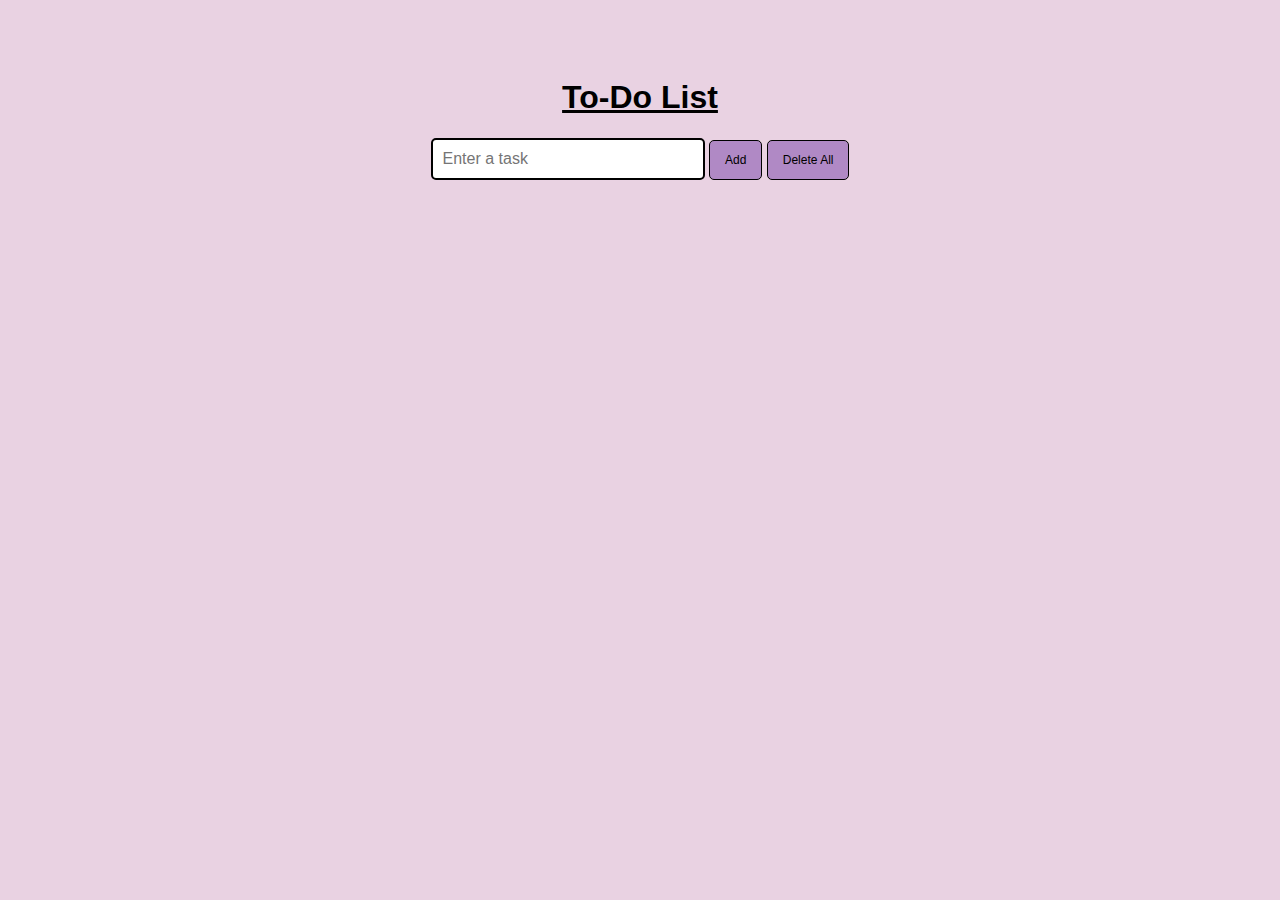
<file: index.html>
<!DOCTYPE html>
<html>

<head>
  <title>ToDo-List</title>
  <style>
    body {
      font-family: Arial, sans-serif;
      text-align: center;
      padding: 50px;
      background: #e9d2e2;
    }

    h1 {
      text-decoration: underline;
    }

    #taskInput {
      padding: 10px;
      width: 250px;
      border: 2px solid;
      border-radius: 5px;
      font-size: 16px;
    }

    #deleteAllBtn,
    #addBtn {
      background: rgb(176, 137, 197);
      color: black;
      border: 1px solid;
      padding: 12px 15px;
      border-radius: 5px;
      font-size: 12px;
      cursor: pointer;
    }

    #taskList {
      margin-top: 30px;
    }

    li {
      background: white;
      border: 1px solid;
      border-radius: 4px;
      padding: 10px;
      margin-bottom: 10px;
      display: flex;
      justify-content: space-between;
      align-items: center;
    }

    #taskList button {
      margin-left: 10px;
      background-color: #eee;
      padding: 5px 10px;
      cursor: pointer;
      font-size: 12px;
      border: none;
    }

    .task-container {
      margin: 30px auto;
      max-height: 250px;
      width: 300px;
      overflow: auto;
      padding-right: 10px;
    }
  </style>
</head>

<body>

  <h1>To-Do List</h1>
  <div>
    <input type="text" id="taskInput" placeholder="Enter a task">
    <button id="addBtn">Add</button>
    <button id="deleteAllBtn">Delete All</button>
  </div>

  <div class="task-container">
    <ul id="taskList"></ul>
  </div>


    <script>

  const addBtn = document.getElementById("addBtn");
  const deleteAllBtn = document.getElementById("deleteAllBtn");
  const taskList = document.getElementById("taskList");
  const input = document.getElementById("taskInput");

  //get the element on the screen
  let tasks = JSON.parse(localStorage.getItem("tasks"));

  //set the element 
  function saveTasks() {
    localStorage.setItem("tasks", JSON.stringify(tasks));
  }



  function renderTasks() {
    taskList.innerHTML = "";                  
    tasks.forEach((taskText, index) => {
      const li = document.createElement("li");

      const span = document.createElement("span");
      span.textContent = taskText;

      const btns = document.createElement("div");

      const editBtn = document.createElement("button");
      editBtn.textContent = "Edit";
      editBtn.onclick = function () {
        const newText = prompt("Edit task:", taskText);
        if (newText && newText.trim() !== "") {
          tasks[index] = newText.trim();
          saveTasks();
          renderTasks();
        }
      };

      const deleteBtn = document.createElement("button");
      deleteBtn.textContent = "Delete";
      deleteBtn.onclick = function () {
        tasks.splice(index, 1);
        saveTasks();
        renderTasks();
      };

      btns.appendChild(editBtn);
      btns.appendChild(deleteBtn);

      li.appendChild(span);
      li.appendChild(btns);
      taskList.appendChild(li);
    });
  }

  addBtn.onclick = function () {
    const taskText = input.value.trim();
    if (taskText === "") return;
    tasks.push(taskText);
    saveTasks();
    renderTasks();
    input.value = "";
  };

  deleteAllBtn.onclick = function () {
    tasks = [];
    saveTasks();
    renderTasks();
  };

  // Initial render from localStorage
  renderTasks();
  
</script>



</body>

</html>
</file>
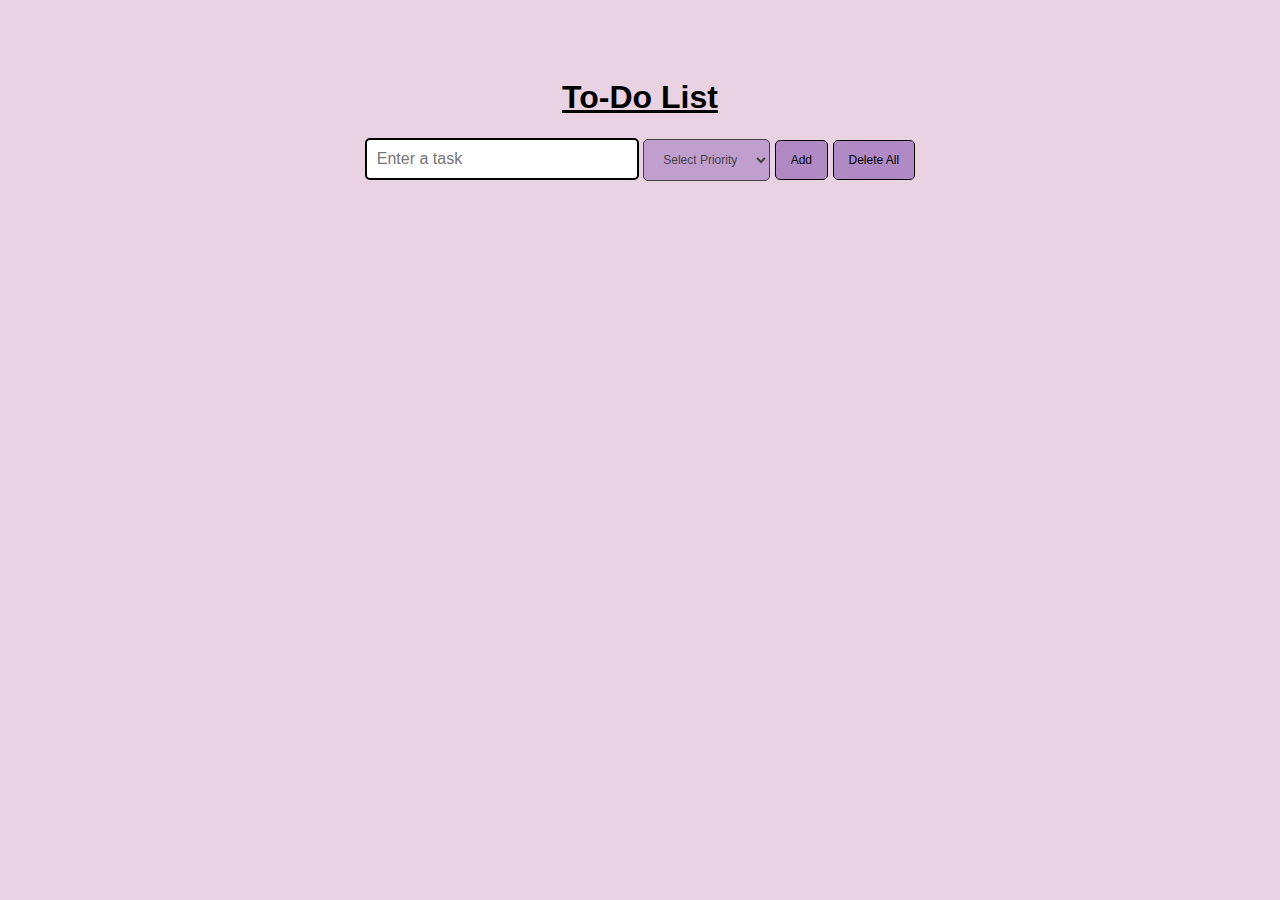
<file: To-Do List/index.html>
<!DOCTYPE html>
<html lang="en">
<head>
    <meta charset="UTF-8">
    <meta name="viewport" content="width=device-width, initial-scale=1.0">
    <link rel="stylesheet" href="index.css">
    <title>ToDo-List</title>
</head>
<body>
    <h1>To-Do List</h1>
  <div>
    <input type="text" id="taskInput" placeholder="Enter a task">

    <select id="prioritySelect"disabled>
      <option value=""disabled selected>Select Priority</option>
      <option value="High">High</option>
      <option value="Medium">Medium</option>
      <option value="Low">Low</option>
    </select>

    <button id="addBtn">Add</button>
    <button id="deleteAllBtn">Delete All</button>

  </div>

  <div class="task-container">
    <ul id="taskList"></ul>
  </div>
  <script src="index.js"></script>
</body>
</html>
</file>
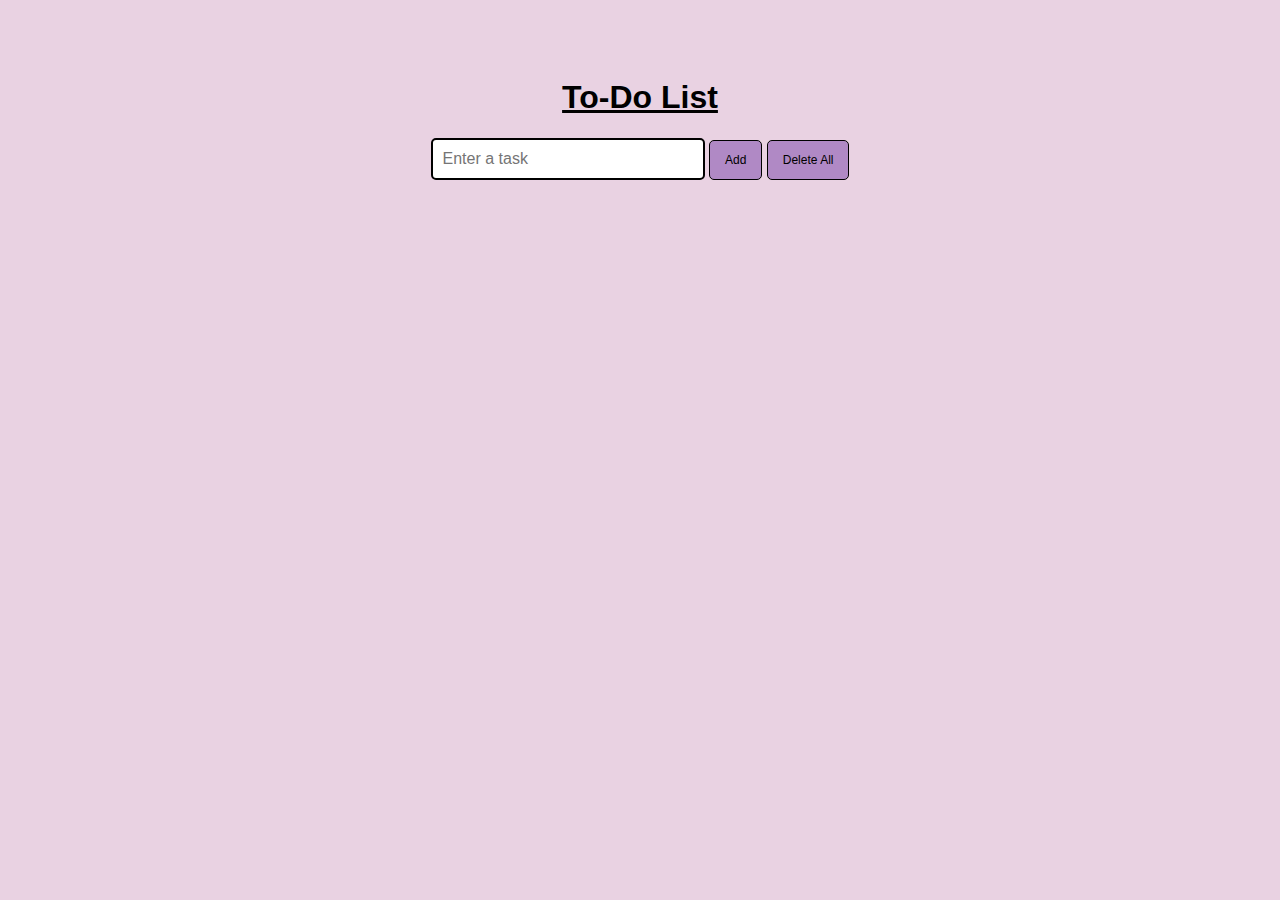
<file: todolist/index.html>
<!DOCTYPE html>
<html lang="en">
<head>
  <meta charset="UTF-8">
  <meta name="viewport" content="width=device-width, initial-scale=1.0">
    <link rel="stylesheet" href="index.css">
  <title>ToDo-List</title>
</head>
<body>
  <h1>To-Do List</h1>
  <div>
    <input type="text" id="taskInput" placeholder="Enter a task">
    <button id="addBtn">Add</button>
    <button id="deleteAllBtn">Delete All</button>
  </div>

  <div class="task-container">
    <ul id="taskList"></ul>
  </div>


    <script src="index.js" ></script> 
</body>
</html>
</file>
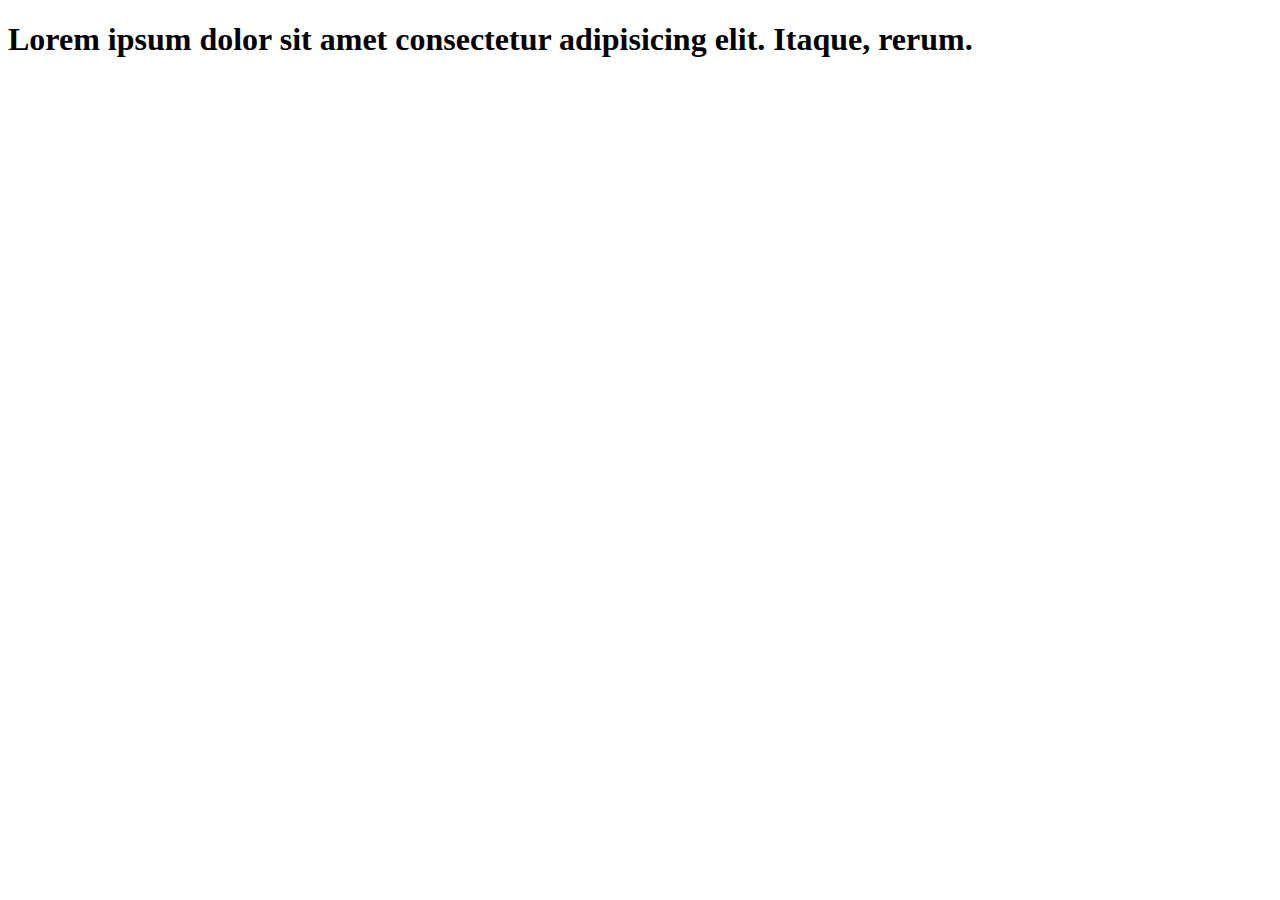
<file: 1.html>
<!DOCTYPE html>
<html lang="en">
<head>
    <meta charset="UTF-8">
    <meta name="viewport" content="width=device-width, initial-scale=1.0">
    <title>Document</title>
</head>
<body>
    <h1>Lorem ipsum dolor sit amet consectetur adipisicing elit. Itaque, rerum.</h1>
</body>
</html>
</file>
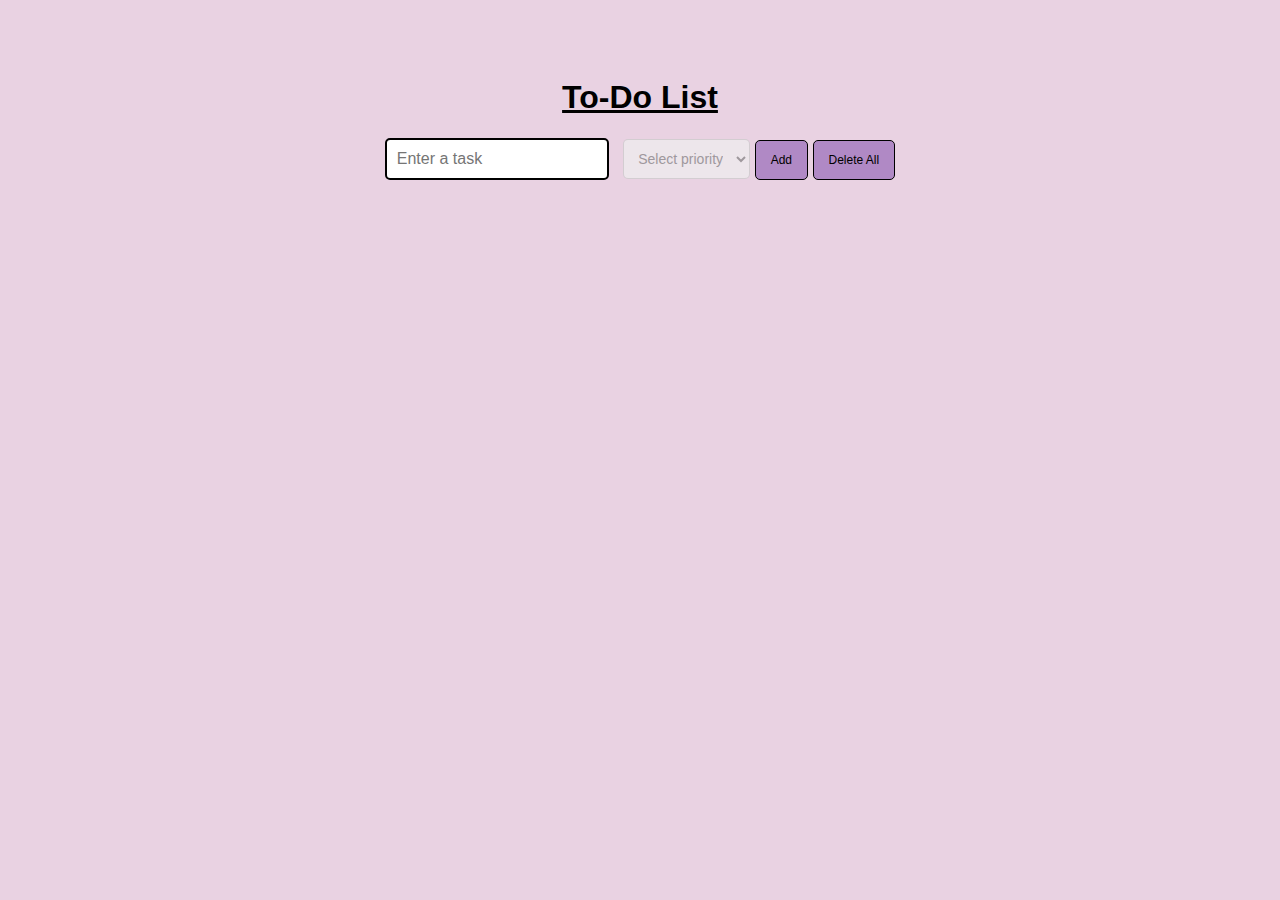
<file: 2.html>
<!DOCTYPE html>
<html>

<head>
  <title>ToDo-List</title>
  <style>
    body {
      font-family: Arial, sans-serif;
      text-align: center;
      padding: 50px;
      background: #e9d2e2;
    }

    h1 {
      text-decoration: underline;
    }

    #taskInput {
      padding: 10px;
      width: 200px;
      border: 2px solid;
      border-radius: 5px;
      font-size: 16px;
    }

    #prioritySelect {
      padding: 10px;
      font-size: 14px;
      margin-left: 10px;
      border-radius: 5px;
    }

    #deleteAllBtn,
    #addBtn {
      background: rgb(176, 137, 197);
      color: black;
      border: 1px solid;
      padding: 12px 15px;
      border-radius: 5px;
      font-size: 12px;
      cursor: pointer;
    }

    #taskList {
      margin-top: 30px;
    }

    li {
      background: white;
      border: 1px solid;
      border-radius: 4px;
      padding: 10px;
      margin-bottom: 10px;
      display: flex;
      justify-content: space-between;
      align-items: center;
    }

    #taskList button {
      margin-left: 10px;
      background-color: #eee;
      padding: 5px 10px;
      cursor: pointer;
      font-size: 12px;
      border: none;
    }

    .task-container {
      margin: 30px auto;
      max-height: 250px;
      width: 300px;
      overflow: auto;
      padding-right: 10px;
    }
  </style>
</head>

<body>

  <h1>To-Do List</h1>
  <div>
    <input type="text" id="taskInput" placeholder="Enter a task">
    
    <select id="prioritySelect" disabled>
      <option value="" disabled selected>Select priority</option>
      <option value="High">High</option>
      <option value="Medium">Medium</option>
      <option value="Low">Low</option>
    </select>

    <button id="addBtn">Add</button>
    <button id="deleteAllBtn">Delete All</button>
  </div>

  <div class="task-container">
    <ul id="taskList"></ul>
  </div>

  <script>
    const addBtn = document.getElementById("addBtn");
    const deleteAllBtn = document.getElementById("deleteAllBtn");
    const taskList = document.getElementById("taskList");
    const input = document.getElementById("taskInput");
    const prioritySelect = document.getElementById("prioritySelect");

    let tasks = JSON.parse(localStorage.getItem("tasks")) || [];

    function saveTasks() {
      localStorage.setItem("tasks", JSON.stringify(tasks));
    }

    function renderTasks() {
      taskList.innerHTML = "";

      // Sort by priority: High (1), Medium (2), Low (3)
      const priorityOrder = { High: 1, Medium: 2, Low: 3 };
      tasks.sort((a, b) => priorityOrder[a.priority] - priorityOrder[b.priority]);

      tasks.forEach((task, index) => {
        const li = document.createElement("li");

        const span = document.createElement("span");
        span.textContent = task.text;  // No priority shown

        const btns = document.createElement("div");

        const editBtn = document.createElement("button");
        editBtn.textContent = "Edit";
        editBtn.onclick = function () {
          const newText = prompt("Edit task:", task.text);
          if (newText && newText.trim() !== "") {
            tasks[index].text = newText.trim();
            saveTasks();
            renderTasks();
          }
        };

        const deleteBtn = document.createElement("button");
        deleteBtn.textContent = "Delete";
        deleteBtn.onclick = function () {
          tasks.splice(index, 1);
          saveTasks();
          renderTasks();
        };

        btns.appendChild(editBtn);
        btns.appendChild(deleteBtn);

        li.appendChild(span);
        li.appendChild(btns);
        taskList.appendChild(li);
      });
    }

    addBtn.onclick = function () {
      const taskText = input.value.trim();
      const priority = prioritySelect.value;

      if (taskText === "" || !priority) return;

      tasks.push({ text: taskText, priority: priority });
      saveTasks();
      renderTasks();

      input.value = "";
      prioritySelect.selectedIndex = 0;
      prioritySelect.disabled = true;
    };

    deleteAllBtn.onclick = function () {
      tasks = [];
      saveTasks();
      renderTasks();
    };

    // Enable priority dropdown only when input is not empty
    input.addEventListener("input", () => {
      prioritySelect.disabled = input.value.trim() === "";
    });

    renderTasks();
  </script>
</body>

</html>




<!-- <script>
  const addBtn = document.getElementById("addBtn");
  const deleteAllBtn = document.getElementById("deleteAllBtn");
  const taskList = document.getElementById("taskList");
  const input = document.getElementById("taskInput");
  const prioritySelect = document.getElementById("prioritySelect");

  const API_URL = "http://localhost:3000/tasks";

  // Fetch and render tasks from JSON Server
  async function renderTasks() {
    const res = await fetch(API_URL);
    let tasks = await res.json();

    const priorityOrder = { High: 1, Medium: 2, Low: 3 };
    tasks.sort((a, b) => priorityOrder[a.priority] - priorityOrder[b.priority]);

    taskList.innerHTML = "";

    tasks.forEach((task) => {
      const li = document.createElement("li");

      const span = document.createElement("span");
      span.textContent = task.text;

      const btns = document.createElement("div");

      const editBtn = document.createElement("button");
      editBtn.textContent = "Edit";
      editBtn.onclick = async function () {
        const newText = prompt("Edit task:", task.text);
        if (newText && newText.trim() !== "") {
          await fetch(`${API_URL}/${task.id}`, {
            method: "PATCH",
            headers: { "Content-Type": "application/json" },
            body: JSON.stringify({ text: newText.trim() }),
          });
          renderTasks();
        }
      };

      const deleteBtn = document.createElement("button");
      deleteBtn.textContent = "Delete";
      deleteBtn.onclick = async function () {
        await fetch(`${API_URL}/${task.id}`, {
          method: "DELETE",
        });
        renderTasks();
      };

      btns.appendChild(editBtn);
      btns.appendChild(deleteBtn);

      li.appendChild(span);
      li.appendChild(btns);
      taskList.appendChild(li);
    });
  }

  // Add new task
  addBtn.onclick = async function () {
    const taskText = input.value.trim();
    const priority = prioritySelect.value;

    if (taskText === "" || !priority) return;

    await fetch(API_URL, {
      method: "POST",
      headers: { "Content-Type": "application/json" },
      body: JSON.stringify({ text: taskText, priority: priority }),
    });

    input.value = "";
    prioritySelect.selectedIndex = 0;
    prioritySelect.disabled = true;

    renderTasks();
  };

  // Delete all tasks
  deleteAllBtn.onclick = async function () {
    const res = await fetch(API_URL);
    const tasks = await res.json();
    for (const task of tasks) {
      await fetch(`${API_URL}/${task.id}`, {
        method: "DELETE",
      });
    }
    renderTasks();
  };

  // Enable priority dropdown only when input is not empty
  input.addEventListener("input", () => {
    prioritySelect.disabled = input.value.trim() === "";
  });

  // Initial render
  renderTasks();
</script> -->
</file>
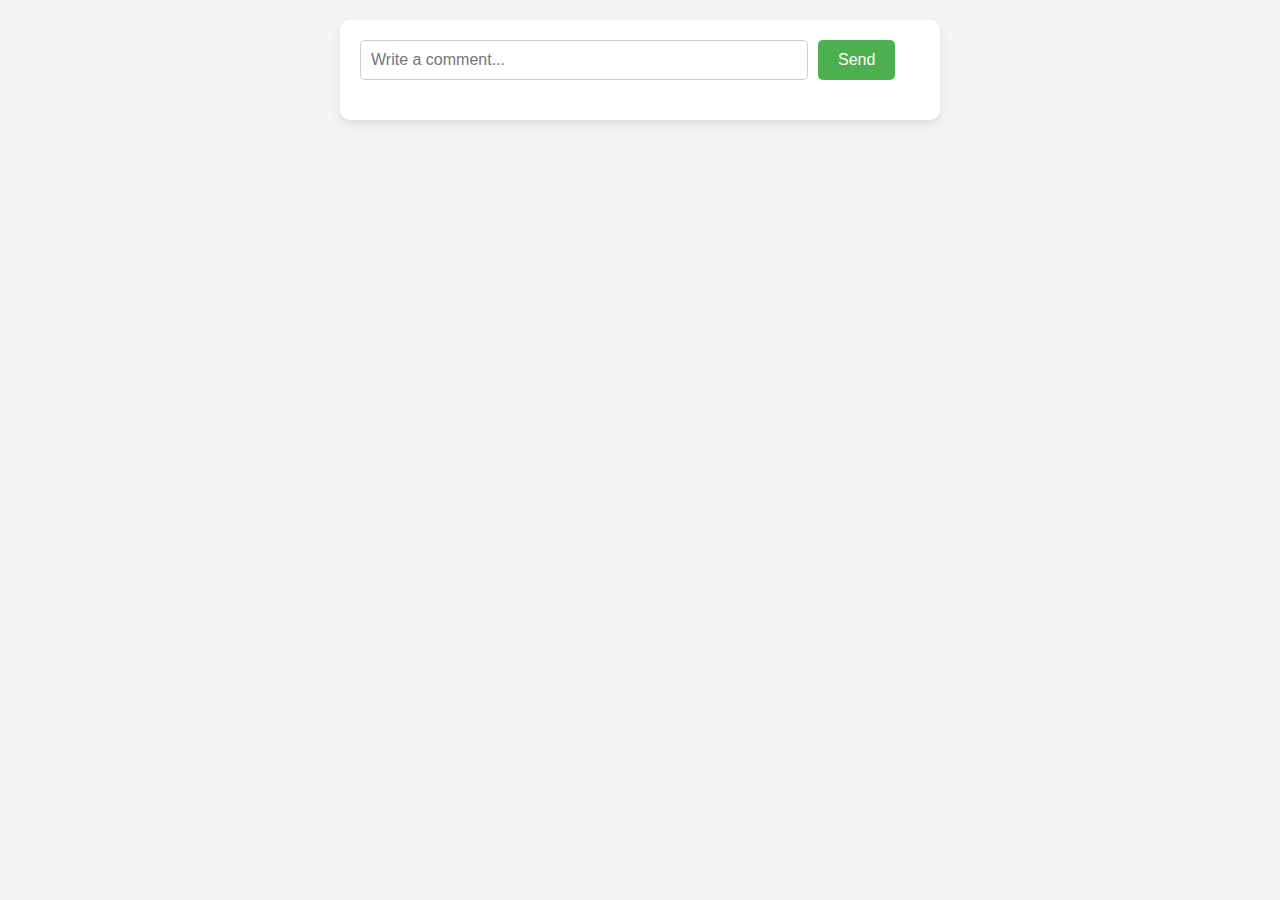
<file: task.html>
<!DOCTYPE html>
<html lang="en">
<head>
  <meta charset="UTF-8">
  <meta name="viewport" content="width=device-width, initial-scale=1.0">
  <title>Comment Section</title>
  <style>
    * {
      margin: 0;
      padding: 0;
      box-sizing: border-box;
    }

    body {
      font-family: Arial, sans-serif;
      background-color: #f4f4f4;
      padding: 20px;
    }

    .comment-section {
      max-width: 600px;
      margin: 0 auto;
      padding: 20px;
      background-color: white;
      border-radius: 10px;
      box-shadow: 0 4px 10px rgba(0, 0, 0, 0.1);
    }

    .comment-input {
      display: flex;
      gap: 10px;
      margin-bottom: 20px;
    }

    .comment-input input {
      width: 80%;
      padding: 10px;
      font-size: 16px;
      border: 1px solid #ccc;
      border-radius: 5px;
    }

    .comment-input button {
      padding: 10px 20px;
      font-size: 16px;
      cursor: pointer;
      background-color: #4CAF50;
      color: white;
      border: none;
      border-radius: 5px;
    }

    .comment-input button:hover {
      background-color: #45a049;
    }

    .comment {
      background-color: #f9f9f9;
      padding: 10px;
      margin-bottom: 10px;
      border-radius: 5px;
      position: relative;
    }

    .comment button {
      position: absolute;
      top: 10px;
      right: 10px;
    }

    .comment .reply-input {
      margin-top: 10px;
      display: flex;
      gap: 10px;
    }

    .comment .reply-input input {
      width: 80%;
    }

    .comment .reply-input button {
      padding: 5px 10px;
      background-color: #008CBA;
    }

    .comment .reply-input button:hover {
      background-color: #007bb5;
    }
  </style>
</head>
<body>

  <div class="comment-section">
    <div class="comment-input">
      <input type="text" id="commentInput" placeholder="Write a comment...">
      <button onclick="sendComment()">Send</button>
    </div>
    <div id="commentsList"></div>
  </div>

  <script>
    function sendComment() {
      const commentInput = document.getElementById("commentInput");
      const commentText = commentInput.value.trim();

      if (commentText === "") return;  // Prevent empty comments

      const commentList = document.getElementById("commentsList");

      // Create comment element
      const commentDiv = document.createElement("div");
      commentDiv.classList.add("comment");

      // Add the comment text
      const commentContent = document.createElement("p");
      commentContent.textContent = commentText;
      commentDiv.appendChild(commentContent);

      // Add delete button
      const deleteButton = document.createElement("button");
      deleteButton.textContent = "Delete";
      deleteButton.onclick = function () {
        commentDiv.remove();
      };
      commentDiv.appendChild(deleteButton);

      // Add reply button
      const replyButton = document.createElement("button");
      replyButton.textContent = "Reply";
      replyButton.onclick = function () {
        showReplyInput(commentDiv);
      };
      commentDiv.appendChild(replyButton);

      // Append the comment
      commentList.appendChild(commentDiv);

      // Clear the input field
      commentInput.value = "";
    }

    function showReplyInput(commentDiv) {
      const replyInputDiv = document.createElement("div");
      replyInputDiv.classList.add("reply-input");

      const replyInput = document.createElement("input");
      replyInput.type = "text";
      replyInput.placeholder = "Write a reply...";

      const replyButton = document.createElement("button");
      replyButton.textContent = "Reply";
      replyButton.onclick = function () {
        replyToComment(commentDiv, replyInput.value.trim());
      };

      replyInputDiv.appendChild(replyInput);
      replyInputDiv.appendChild(replyButton);

      commentDiv.appendChild(replyInputDiv);
    }

    function replyToComment(commentDiv, replyText) {
      if (replyText === "") return;

      const replyDiv = document.createElement("div");
      replyDiv.classList.add("comment");
      replyDiv.style.marginLeft = "30px"; // Indentation for reply

      const replyContent = document.createElement("p");
      replyContent.textContent = replyText;
      replyDiv.appendChild(replyContent);

      // Append the reply
      commentDiv.appendChild(replyDiv);

      // Clear the reply input
      const replyInputDiv = commentDiv.querySelector(".reply-input");
      replyInputDiv.querySelector("input").value = "";
    }
  </script>

</body>
</html>
</file>
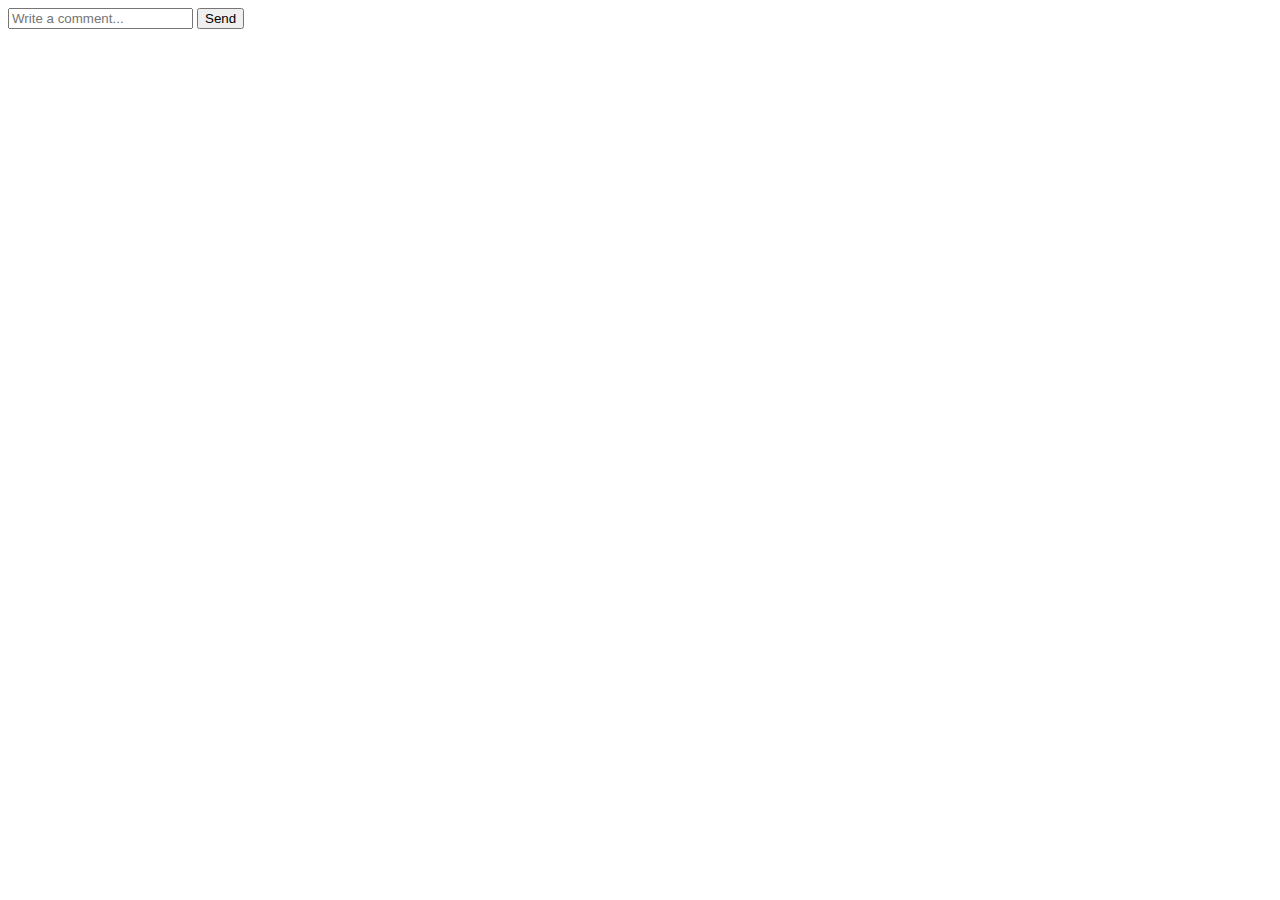
<file: task1.html>
<!DOCTYPE html>
<html lang="en">
<head>
  <meta charset="UTF-8">
  <meta name="viewport" content="width=device-width, initial-scale=1.0">
  <title>Task</title>
  <body>

  <div class="comment-section">
    <div class="comment-input">
      <input type="text" id="commentInput" placeholder="Write a comment...">
      <button onclick="sendComment()">Send</button>
    </div>
    <div id="commentsList"></div>
  </div>
</file>
<file: To-Do List/index.css>
body {
      font-family: Arial, sans-serif;
      text-align: center;
      padding: 50px;
      background: #e9d2e2;
    }

    h1 {
      text-decoration: underline;
    }

    #taskInput {
      padding: 10px;
      width: 250px;
      border: 2px solid;
      border-radius: 5px;
      font-size: 16px;
    }
    

    #deleteAllBtn,
    #addBtn, #prioritySelect{
      background: rgb(176, 137, 197);
      color: black;
      border: 1px solid;
      padding: 12px 15px;
      border-radius: 5px;
      font-size: 12px;
      cursor: pointer;
    }

    #taskList {
      margin-top: 30px;
    }

    li {
      background: white;
      border: 1px solid;
      border-radius: 4px;
      padding: 10px;
      margin-bottom: 10px;
      display: flex;
      justify-content: space-between;
      align-items: center;
    }

    #taskList button {
      margin-left: 10px;
      background-color: #eee;
      padding: 5px 10px;
      cursor: pointer;
      font-size: 12px;
      border: none;
    }

    .task-container {
      margin: 30px auto;
      max-height: 250px;
      width: 300px;
      overflow: auto;
      padding-right: 10px;
    }
</file>
<file: todolist/index.css>
body {
      font-family: Arial, sans-serif;
      text-align: center;
      padding: 50px;
      background: #e9d2e2;
    }

    h1 {
      text-decoration: underline;
    }

    #taskInput {
      padding: 10px;
      width: 250px;
      border: 2px solid;
      border-radius: 5px;
      font-size: 16px;
    }

    #deleteAllBtn,
    #addBtn {
      background: rgb(176, 137, 197);
      color: black;
      border: 1px solid;
      padding: 12px 15px;
      border-radius: 5px;
      font-size: 12px;
      cursor: pointer;
    }

    #taskList {
      margin-top: 30px;
    }

    li {
      background: white;
      border: 1px solid;
      border-radius: 4px;
      padding: 10px;
      margin-bottom: 10px;
      display: flex;
      justify-content: space-between;
      align-items: center;
    }

    #taskList button {
      margin-left: 10px;
      background-color: #eee;
      padding: 5px 10px;
      cursor: pointer;
      font-size: 12px;
      border: none;
    }

    .task-container {
      margin: 30px auto;
      max-height: 250px;
      width: 300px;
      overflow: auto;
      padding-right: 10px;
    }
</file>
